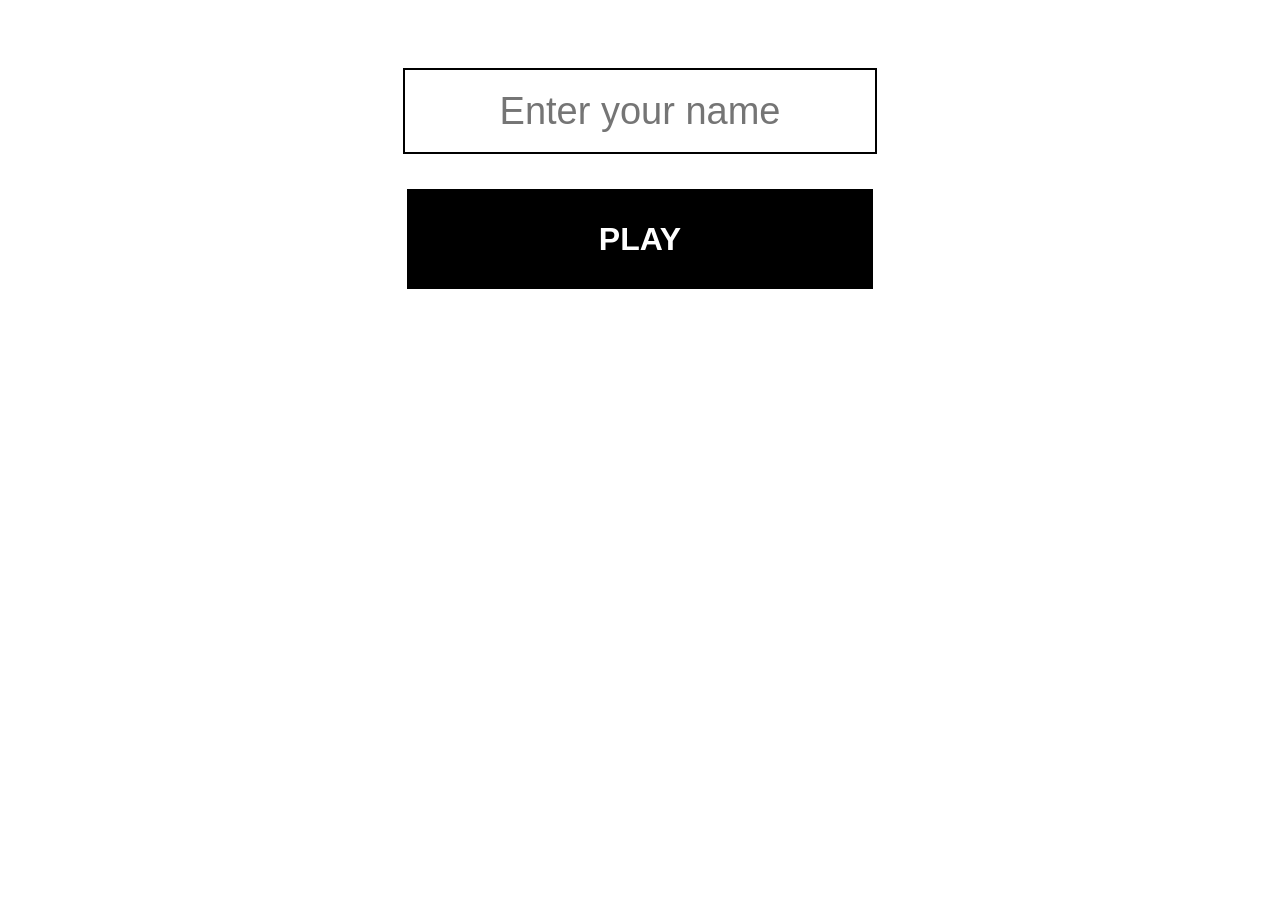
<file: frontend/src/index.html>
<!DOCTYPE html>
<html lang="en">
<head>
    <meta charset="UTF-8">
    <meta name="viewport" content="width=device-width, initial-scale=1.0">
    <title>TIC-TAC-TOE</title>
    <link rel="stylesheet" type="text/css" href="index.css">
</head>

<body>
    <div class="container">
        <input class="input" type="text" id="nickInput" placeholder="Enter your name">
        <div></div>
        <button class="button" onclick="gameController.registerPlayer()">PLAY</button>
    </div>

    <script>
        class GameController {
            constructor(hostAddress) {
                this.hostAddress = hostAddress;
                this.playerNick = null;
            }

            registerPlayer() {
                const nick = document.getElementById('nickInput').value;
                if (nick) {
                    const xhr = new XMLHttpRequest();
                    xhr.open('POST', `${this.hostAddress}/register`, true);
                    xhr.setRequestHeader('Content-Type', 'application/json');

                    xhr.onreadystatechange = () => {
                        if (xhr.readyState === XMLHttpRequest.DONE) {
                            if (xhr.status === 200) {
                                const data = JSON.parse(xhr.responseText);
                                this.handleRegistration(data);
                            } else {
                                console.error('Error registering player');
                            }
                        }
                    };

                    this.playerNick = nick;
                    xhr.send(JSON.stringify({ nick: nick }));
                } else {
                    alert('Please enter your nickname.');
                }
            }

            handleRegistration(data) {
                switch (data.status) {
                    case 'registered':
                        window.location = `board.html?parametr=${this.playerNick}`;
                        break;
                    case 'full':
                        alert('Game is full. Please try again later.');
                        break;
                    case 'taken':
                        alert('This nick is taken. Please try again with different nick.');
                        break;
                    default:
                        console.error('Unexpected registration status');
                }
            }
        }

        const gameController = new GameController('http://localhost:8080');
    </script>
</body>
</html>
</file>
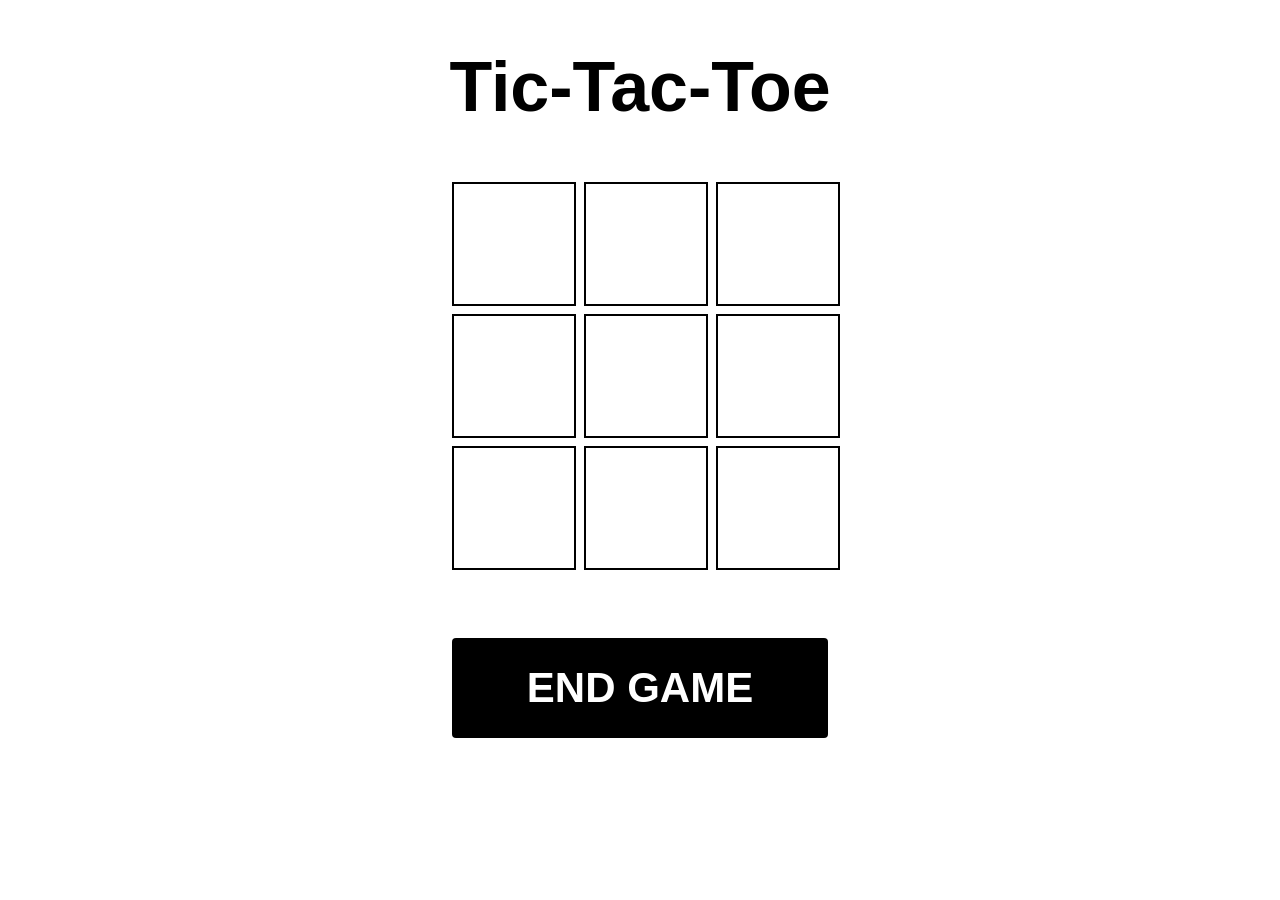
<file: frontend/src/board.html>
<!DOCTYPE html>
<html lang="en">
<head>
    <meta charset="UTF-8">
    <meta name="viewport" content="width=device-width, initial-scale=1.0">
    <title>Tic Tac Toe</title>
    <link rel="stylesheet" type="text/css" href="board.css">
</head>

<body>
    <div class="container">
        <h1 class="topText" id="topInfo">Tic-Tac-Toe</h1>
        <div class="board-container">
            <div class="player-info">
                <h2 class="text" id="player_info"></h2>
            </div>
            <div class="opponent-info">
                <h2 class="text" id="opponent_info"></h2>
            </div>

            <div class="board">
                <div>
                    <div class="cell"></div>
                    <div class="cell"></div>
                    <div class="cell"></div>
                </div>
                <div>
                    <div class="cell"></div>
                    <div class="cell"></div>
                    <div class="cell"></div>
                </div>
                <div>
                    <div class="cell"></div>
                    <div class="cell"></div>
                    <div class="cell"></div>
                </div>
            </div>

            <div>
                <button class="button" onclick="end()">END GAME</button>
            </div>
        </div>
    </div>

    <script src="board.js"></script>
</body>
</html>
</file>
<file: frontend/src/index.css>
body {
    background-color: #ffffff;
    font-family: Arial, sans-serif;
}

.container {
    text-align: center;
}

.input {
    text-align: center;
    border: 2px solid black;
    width: 466px;
    height: 80px;
    margin: 35px;
    margin-top: 60px;
    font-size: 38px;
}

.button {
    width: 466px;
    height: 100px;
    border: none;
    outline: none;
    cursor: pointer;
    background: #000000;
    font-size: 32px;
    color: #ffffff;
    font-weight: 800;
}

.topText {
    color: rgb(0, 0, 0);
    font-size: 80px;
    display: flex;
    justify-content: center;
    align-items: center;
    margin-bottom: 150px;
    margin-top: 80px;
}
</file>
<file: frontend/src/board.css>
body {
    background-color: #ffffff;
    font-family: Arial, sans-serif;
}

.player-info {
    top: 70%;
}

.opponent-info {
    top: 30%;
}

.player-info,
.opponent-info {
    position: absolute;
    left: 7%;
    transform: translateY(-50%);
}

.container {
    text-align: center;
    position: relative;
}

.board-container {
    position: relative;
}

.topText {
    color: #000000;
    font-size: 70px;
    display: flex;
    justify-content: center;
    align-items: center;
}

.cell {
    font-size: 60px;
    align-items: center;
    justify-content: center;
    width: 120px;
    height: 120px;
    text-align: center;
    display: flex;
    background: #ffffff;
    border: 2px solid black;
    cursor: pointer;
    overflow: hidden;
    margin: 8px 4px 8px 4px;
}

.cell img {
    width: calc(100% - 20px);
    margin: 10px;
}

.board {
    display: flex;
    margin: auto;
    width: 384px;
    height: 384px;
}

.text {
    color: #000000;
    justify-content: center;
    align-items: center;
    font-size: 50px;
    display: flex;
}


.button {
    border: none;
    outline: none;
    cursor: pointer;
    width: 376px;
    height: 100px;
    font-size: 42px;
    color: #ffffff;
    font-weight: 800;
    border-radius: 4px;
    background: #000000;
    margin-top: 80px;
}
</file>
